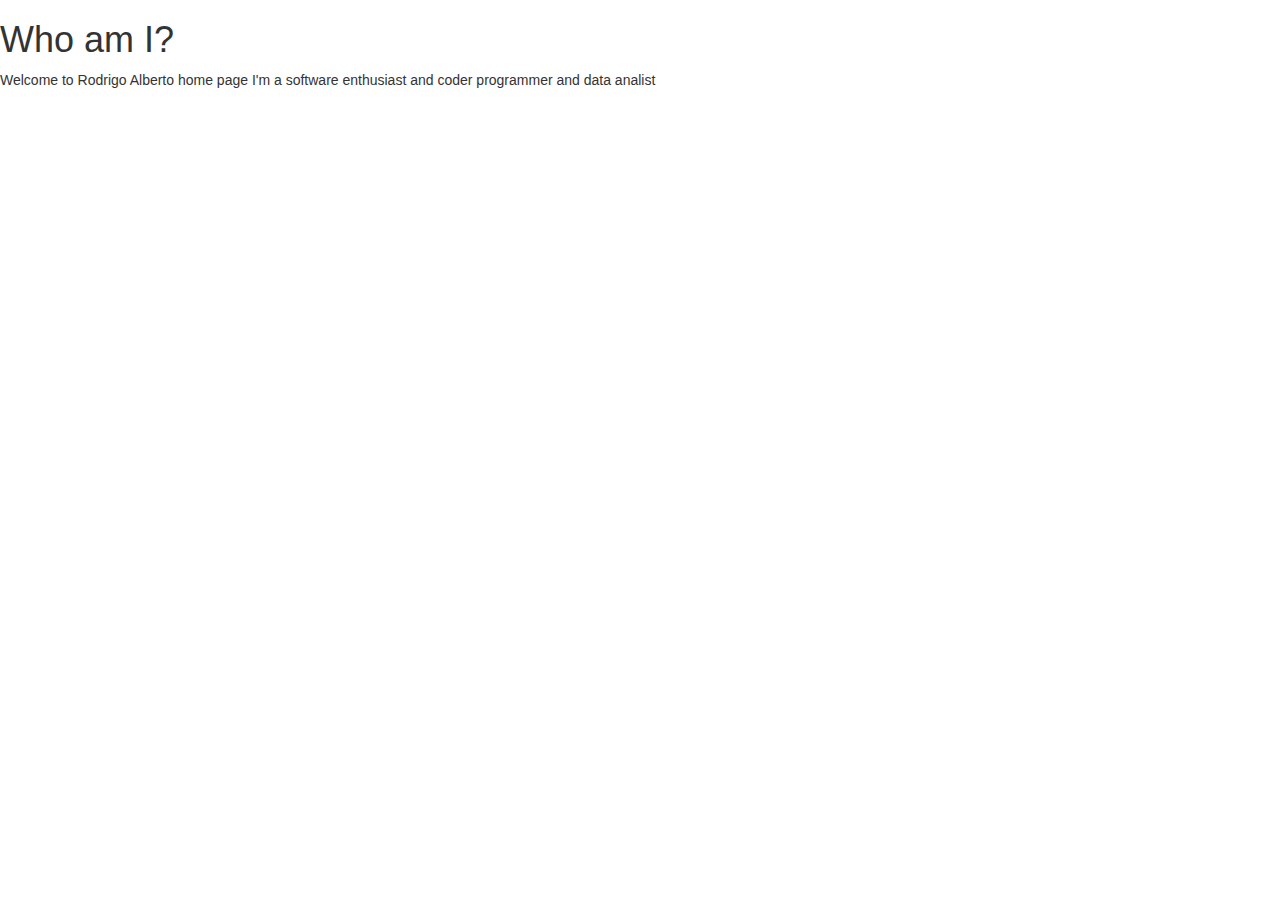
<file: link2.html>
<!DOCTYPE html>
<html lang="en">



<head>
    <meta charset="utf-8">

    <meta name="viewport" content="width=device-width, initial-scale=1, shrink-to-fit=no">

    <link rel="stylesheet" href="https://stackpath.bootstrapcdn.com/bootstrap/4.1.2/css/bootstrap.min.css" integrity="sha384-Smlep5jCw/wG7hdkwQ/Z5nLIefveQRIY9nfy6xoR1uRYBtpZgI6339F5dgvm/e9B" crossorigin="anonymous">


    <meta http-equiv="X-UA-Compatible" content="IE=edge,chrome=1">
    <title>Rodrigo Alberto Webpage</title>
    <meta name="description" content="The homepage of Rodrigo Alberto">

    <meta name="author" content="Rodrigo">
    <meta name="HandheldFriendly" content="True">
    <meta name="MobileOptimized" content="320">
    <meta name="viewport" content="width=device-width, initial-scale=1.0, maximum-scale=1.0, user-scalable=0">

    <link rel="stylesheet" href="https://maxcdn.bootstrapcdn.com/bootstrap/3.2.0/css/bootstrap.min.css">

    <link rel="stylesheet" type="texr/css" href="css/link2.css">

    


</head>



<body>






<h1 id="who-am-i">Who am I?</h1>

  <p>Welcome to Rodrigo Alberto home page I'm a software enthusiast and coder programmer and data analist</p>


<script src="https://code.jquery.com/jquery-3.3.1.slim.min.js" integrity="sha384-q8i/X+965DzO0rT7abK41JStQIAqVgRVzpbzo5smXKp4YfRvH+8abtTE1Pi6jizo" crossorigin="anonymous"></script>

<script src="https://cdnjs.cloudflare.com/ajax/libs/popper.js/1.14.3/umd/popper.min.js" integrity="sha384-ZMP7rVo3mIykV+2+9J3UJ46jBk0WLaUAdn689aCwoqbBJiSnjAK/l8WvCWPIPm49" crossorigin="anonymous"></script>

<script src="https://stackpath.bootstrapcdn.com/bootstrap/4.1.2/js/bootstrap.min.js" integrity="sha384-o+RDsa0aLu++PJvFqy8fFScvbHFLtbvScb8AjopnFD+iEQ7wo/CG0xlczd+2O/em" crossorigin="anonymous"></script>




</body>

</html>
</file>
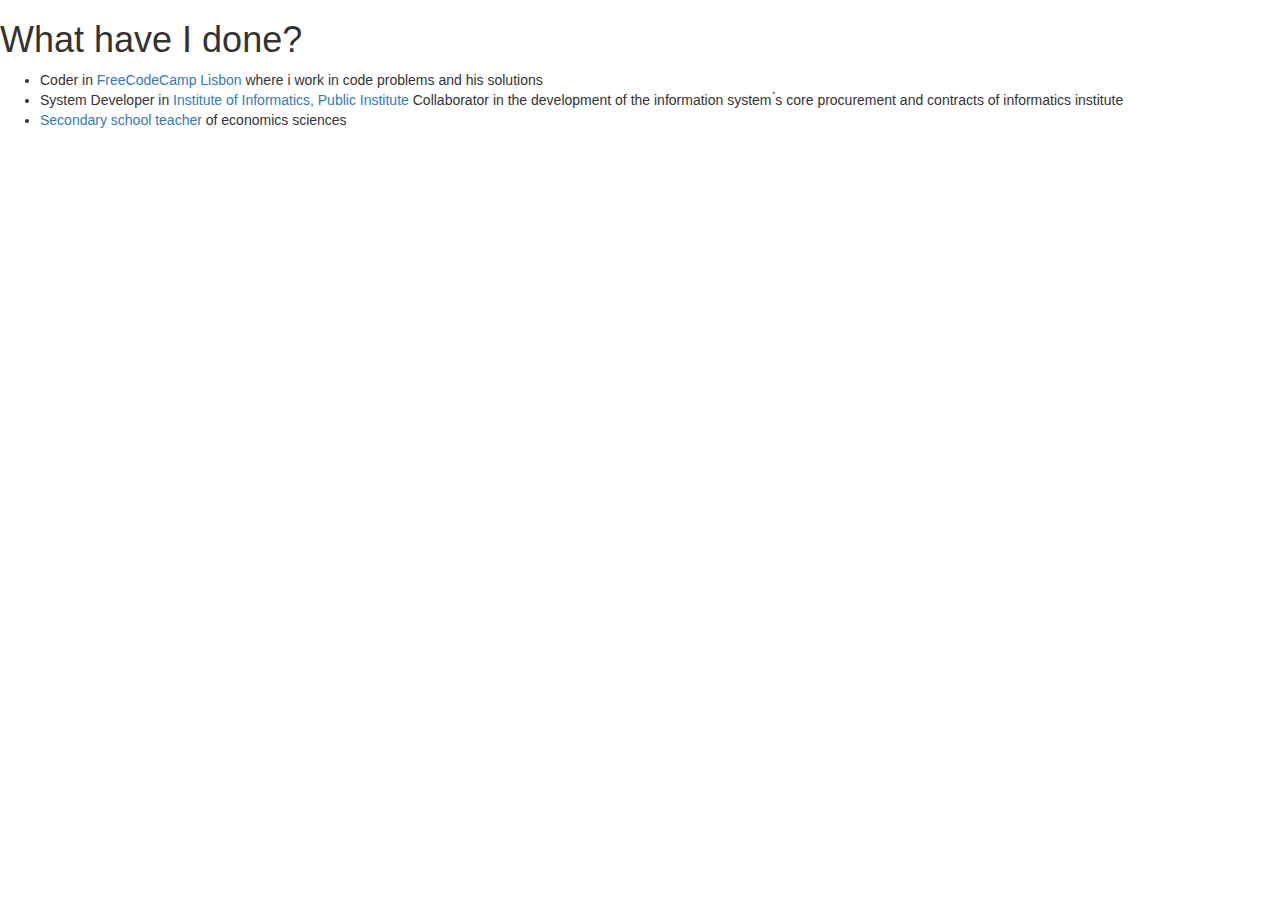
<file: link3.html>
<!DOCTYPE html>
<html lang="en">





<head>
    <meta charset="utf-8">

    <meta name="viewport" content="width=device-width, initial-scale=1, shrink-to-fit=no">

    <link rel="stylesheet" href="https://stackpath.bootstrapcdn.com/bootstrap/4.1.2/css/bootstrap.min.css" integrity="sha384-Smlep5jCw/wG7hdkwQ/Z5nLIefveQRIY9nfy6xoR1uRYBtpZgI6339F5dgvm/e9B" crossorigin="anonymous">

    <meta http-equiv="X-UA-Compatible" content="IE=edge,chrome=1">
    <title>Rodrigo Alberto Webpage</title>
    <meta name="description" content="The homepage of Rodrigo Alberto">

    <meta name="author" content="Rodrigo">
    <meta name="HandheldFriendly" content="True">
    <meta name="MobileOptimized" content="320">
    <meta name="viewport" content="width=device-width, initial-scale=1.0, maximum-scale=1.0, user-scalable=0">

    <link rel="stylesheet" href="https://maxcdn.bootstrapcdn.com/bootstrap/3.2.0/css/bootstrap.min.css">

    <link rel="stylesheet" type="texr/css" href="css/link3.css">





  </head>



<body>




  <h1 id="what-have-i-done">What have I done?</h1>


<ul>
       <li>Coder in <a href="https://www.freecodecamplisbon.org/" target="_blank">FreeCodeCamp Lisbon</a> where i work in code problems and his solutions</li>
       <li>System Developer in <a href="http://www.seg-social.pt/ii-ip-instituto-de-informatica-ip" target="_blank">Institute of Informatics, Public Institute</a> Collaborator in the development of the information system ́s core procurement and contracts of informatics institute</li>
       <li><a href="https://www.dgae.mec.pt/" target="_blank">Secondary school teacher</a> of economics sciences</li>
</ul>

<div class="row">
  <div class="col-lg-3 col-sm-6"></div>
  <div class="col-lg-3 col-sm-6"></div>
  <div class="col-lg-3 col-sm-6"></div>
  <div class="col-lg-3 col-sm-6"></div>
</div>




        <footer class="double-vertical-space horizontal-space">

        <div class="ink-grid clearfix">

        <div class="">


<script src="https://code.jquery.com/jquery-3.3.1.slim.min.js" integrity="sha384-q8i/X+965DzO0rT7abK41JStQIAqVgRVzpbzo5smXKp4YfRvH+8abtTE1Pi6jizo" crossorigin="anonymous"></script>

<script src="https://cdnjs.cloudflare.com/ajax/libs/popper.js/1.14.3/umd/popper.min.js" integrity="sha384-ZMP7rVo3mIykV+2+9J3UJ46jBk0WLaUAdn689aCwoqbBJiSnjAK/l8WvCWPIPm49" crossorigin="anonymous"></script>

<script src="https://stackpath.bootstrapcdn.com/bootstrap/4.1.2/js/bootstrap.min.js" integrity="sha384-o+RDsa0aLu++PJvFqy8fFScvbHFLtbvScb8AjopnFD+iEQ7wo/CG0xlczd+2O/em" crossorigin="anonymous"></script>

</body>

</html>
</file>
<file: css/link2.css>
h1, h2 {
      color: orange;
      
    }
    

    .container{
      width: 900px;
      margin: 0 auto;
    }
</file>
<file: css/link3.css>
h1, h2 {
      color: orange;
      
    }
    

    .container{
      width: 900px;
      margin: 0 auto;
    }

    
    .row > div {
      padding: 20px;
      background-color: none;
      border: 2px solid black;
     }

    h1, h2 {
      color: orange;
      align-content: center;
    }
    element.style{
      margin: 60px;
      padding: 80px;
    }

    .grid {
display: grid;
grid-template-columms: 400px 1 fr 1 fr 1 fr;
grid-template-rows: 50% 25% 25%;
    }
</file>
